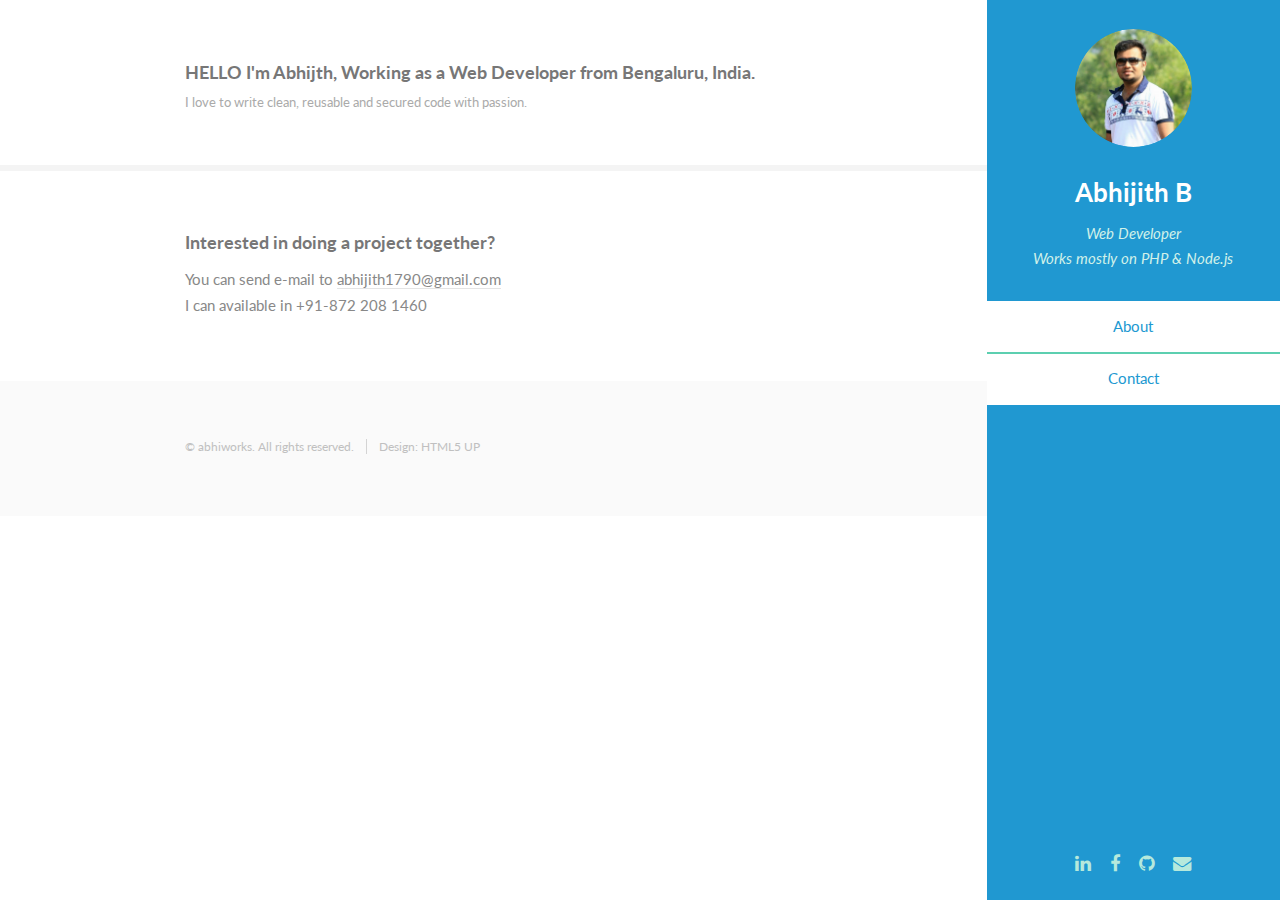
<file: index.html>
<!DOCTYPE HTML>
<!--
	Read Only by HTML5 UP
	html5up.net | @ajlkn
	Free for personal and commercial use under the CCA 3.0 license (html5up.net/license)
-->
<html>
	<head>
		<title>Abhijith Node.js Developer | PHP Developer | Bangalore India | Hire Devloper | Freelance Developer | Developer in Mangalore | Node.js Developer in Mangalore | PHP Developer in Mangalore</title>
		<meta charset="utf-8" />
		<meta name="Keywords" content="Node.js Developer in Bangalore India, PHP Developer in Bangalore India, Mysql, Javascript Developer, HTML, CSS, GIT, Redis, google analytics  for the website, google search indexing, MongoDB Developer in Bangalore India,hire Developer,freelance Developer,Web Developer,Developer in manglore,Node.js developer in mangalore,PHP developer in mangalore" />
		<meta name="Keywords" content="Node.js Developer in Bangalore India, PHP Developer in Bangalore India, Mysql, Javascript Developer, HTML, CSS, GIT, Redis, google analytics  for the website, google search indexing, MongoDB Developer in Bangalore India,hire Developer,freelance Developer,Web Developer,Developer in manglore,Node.js developer in mangalore,PHP developer in mangalore" />
		<meta name="author" content="Abhijith" />
                <meta name="email" content="abhijith1790@gmail.com" />
		<meta name="viewport" content="width=device-width, initial-scale=1" />
		<!--[if lte IE 8]><script src="assets/js/ie/html5shiv.js"></script><![endif]-->
		<link rel="stylesheet" href="assets/css/main.css" />
		<!--[if lte IE 8]><link rel="stylesheet" href="assets/css/ie8.css" /><![endif]-->

        <script>
            (function(i,s,o,g,r,a,m){i['GoogleAnalyticsObject']=r;i[r]=i[r]||function(){
            (i[r].q=i[r].q||[]).push(arguments)},i[r].l=1*new Date();a=s.createElement(o),
            m=s.getElementsByTagName(o)[0];a.async=1;a.src=g;m.parentNode.insertBefore(a,m)
            })(window,document,'script','https://www.google-analytics.com/analytics.js','ga');

            ga('create', 'UA-103647381-1', 'auto');
            ga('send', 'pageview');

        </script>

	</head>
	<body>

		<!-- Header -->
			<section id="header">
				<header>
					<span class="image avatar"><img src="images/abhi.jpg" alt="" /></span>
					<h1 id="logo"><a href="#">Abhijith B</a></h1>
					<p>Web Developer<br />
					 Works mostly on PHP & Node.js</p>
				</header>
				<nav id="nav">
					<ul>
						<li><a href="#one" class="active">About</a></li>
					<!--	<li><a href="#two">Things I Can Do</a></li>
						<li><a href="#three">A Few Accomplishments</a></li> -->
						<li><a href="#four">Contact</a></li>
					</ul>
				</nav>
				<footer>
					<ul class="icons">
					<!--	<li><a href="#" class="icon fa-twitter"><span class="label">Twitter</span></a></li>  -->
						<li><a href="https://www.linkedin.com/in/abhijith-b/" class="icon fa-linkedin"><span class="label">Twitter</span></a></li> 
						<li><a href="https://www.facebook.com/abhijith.puttur" class="icon fa-facebook"><span class="label">Facebook</span></a></li>
					<!--	<li><a href="#" class="icon fa-instagram"><span class="label">Instagram</span></a></li> -->
						<li><a href="#" class="icon fa-github"><span class="label">Github</span></a></li>
						<li><a href="mailto:abhijith1790@gmail.com" target="_top" class="icon fa-envelope"><span class="label">Email</span></a></li>
					</ul>
				</footer>
			</section>

		<!-- Wrapper -->
			<div id="wrapper">

				<!-- Main -->
					<div id="main">

						<!-- One -->
							<section id="one-1">
								<div class="container">
									<header class="major">
										<!--<h2>About Me</h2> -->
										<h4>HELLO I'm Abhijth, Working as a Web Developer from Bengaluru, India.</h4>
										<p>I love to write clean, reusable and secured code with passion.</p>
									</header>
									<!-- <p>Faucibus sed lobortis aliquam lorem blandit. Lorem eu nunc metus col. Commodo id in arcu ante lorem ipsum sed accumsan erat praesent faucibus commodo ac mi lacus. Adipiscing mi ac commodo. Vis aliquet tortor ultricies non ante erat nunc integer eu ante ornare amet commetus vestibulum blandit integer in curae ac faucibus integer non. Adipiscing cubilia elementum.</p> -->
								</div>
							</section>

							<section id="four">
								<div class="container">
									<h4>Interested in doing a project together?</h4>
									<p>You can send e-mail to <a href="mailto:abhijith1790@gmail.com" > abhijith1790@gmail.com </a> <br/>
									   I can available in +91-872 208 1460 </p>
								
								</div>
							</section>
					</div>

				<!-- Footer -->
					<section id="footer">
						<div class="container">
							<ul class="copyright">
								<li>&copy; abhiworks. All rights reserved.</li><li>Design: HTML5 UP</li>
							</ul>
						</div>
					</section>

			</div>

		<!-- Scripts -->
			<script src="assets/js/jquery.min.js"></script>
			<script src="assets/js/jquery.scrollzer.min.js"></script>
			<script src="assets/js/jquery.scrolly.min.js"></script>
			<script src="assets/js/skel.min.js"></script>
			<script src="assets/js/util.js"></script>
			<!--[if lte IE 8]><script src="assets/js/ie/respond.min.js"></script><![endif]-->
			<script src="assets/js/main.js"></script>

	</body>
</html>
</file>
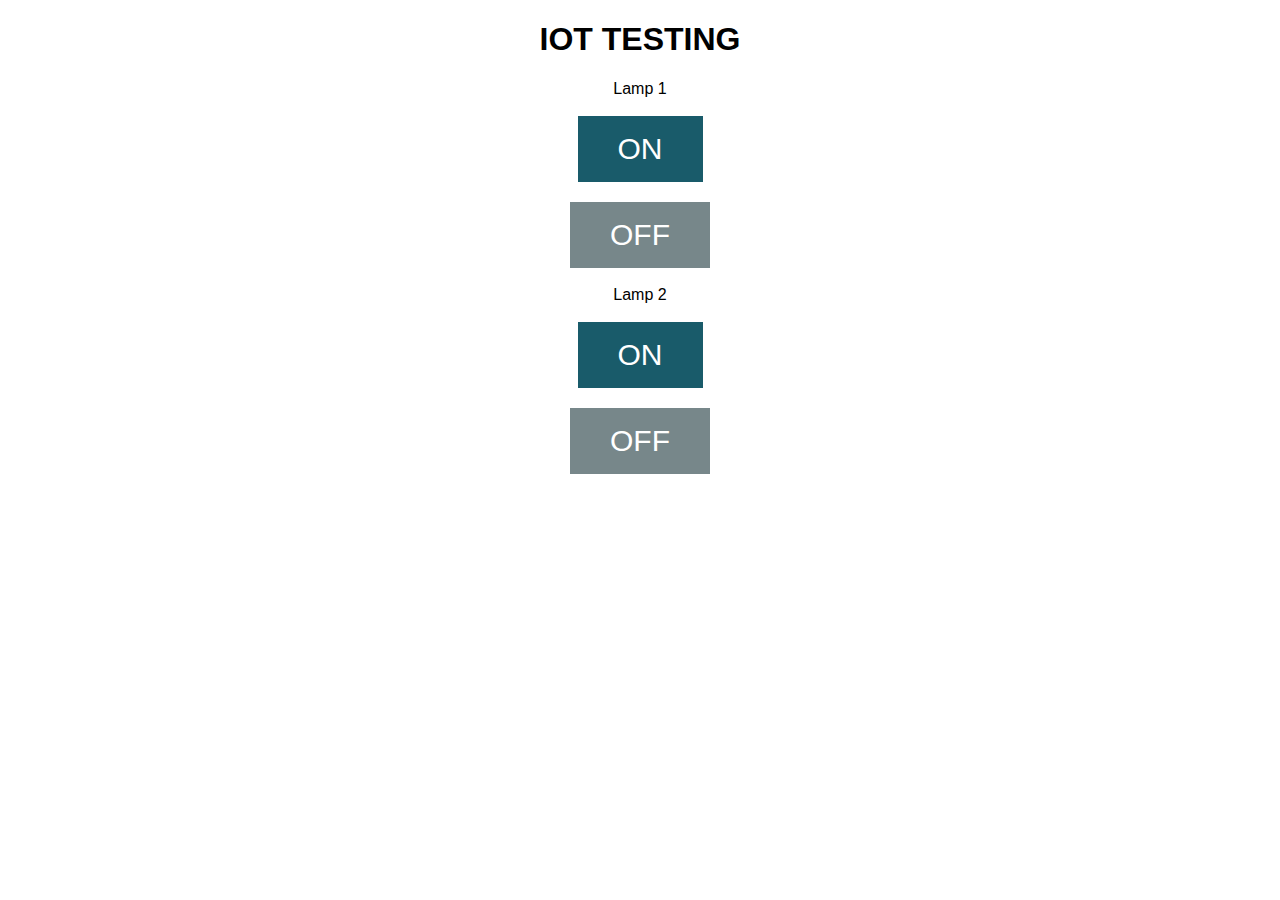
<file: IOT/index.html>
<!DOCTYPE html>
 <html>
  <head><meta name="viewport" content="width=device-width, initial-scale=1">
 <style>
  html { 
    font-family: Helvetica; display: inline-block; margin: 0px auto; text-align: center;
  }
  .button { background-color: #195B6A; border: none; color: white; padding: 16px 40px;
          text-decoration: none; font-size: 30px; margin: 2px; cursor: pointer;
          
    }
   
   .button2 {background-color: #77878A;}
  :target {
  display: block !important;
   }
</style>
 <body><h1>IOT TESTING</h1>

 <p>Lamp 1</p>
 <p ><a href="#B11"><button class="button">ON</button></a></p>
 <p><a href="#B10"><button id="#B11" class="button button2">OFF</button></a></p>
 

  <p>Lamp 2  </p>
  <p><a href="#B21"><button class="button">ON</button></a></p>
  <p><a href="#B20"><button id="#B21" class="button button2">OFF</button></a></p>

</body></html>
</file>
<file: assets/css/ie8.css>
/*
	Read Only by HTML5 UP
	html5up.net | @ajlkn
	Free for personal and commercial use under the CCA 3.0 license (html5up.net/license)
*/

/* Basic */

	code,
	input[type="text"],
	input[type="password"],
	input[type="email"],
	select,
	textarea,
	.box,
	.image,
	.image img,
	input[type="submit"],
	input[type="reset"],
	input[type="button"],
	.button {
		position: relative;
		-ms-behavior: url("assets/js/ie/PIE.htc");
	}

/* Form */

	input[type="text"],
	input[type="password"],
	input[type="email"],
	select {
		line-height: 2.75em;
	}

	input[type="checkbox"],
	input[type="radio"] {
		-moz-appearance: normal;
		-webkit-appearance: normal;
		-ms-appearance: normal;
		appearance: normal;
	}

		input[type="checkbox"] + label,
		input[type="radio"] + label {
			padding: 0 0 0 1.5em;
		}

			input[type="checkbox"] + label:before,
			input[type="radio"] + label:before {
				display: none;
			}

/* Button */

	input[type="submit"].alt,
	input[type="reset"].alt,
	input[type="button"].alt,
	.button.alt {
		border: solid 2px #e4e4e4;
	}
</file>
<file: assets/css/main.css>
@import url("font-awesome.min.css");
@import url("https://fonts.googleapis.com/css?family=Lato:400,400italic,700,700italic|Source+Code+Pro:400");

/*
	Read Only by HTML5 UP
	html5up.net | @ajlkn
	Free for personal and commercial use under the CCA 3.0 license (html5up.net/license)
*/

/* Reset */

	html, body, div, span, applet, object, iframe, h1, h2, h3, h4, h5, h6, p, blockquote, pre, a, abbr, acronym, address, big, cite, code, del, dfn, em, img, ins, kbd, q, s, samp, small, strike, strong, sub, sup, tt, var, b, u, i, center, dl, dt, dd, ol, ul, li, fieldset, form, label, legend, table, caption, tbody, tfoot, thead, tr, th, td, article, aside, canvas, details, embed, figure, figcaption, footer, header, hgroup, menu, nav, output, ruby, section, summary, time, mark, audio, video {
		margin: 0;
		padding: 0;
		border: 0;
		font-size: 100%;
		font: inherit;
		vertical-align: baseline;
	}

	article, aside, details, figcaption, figure, footer, header, hgroup, menu, nav, section {
		display: block;
	}

	body {
		line-height: 1;
	}

	ol, ul {
		list-style: none;
	}

	blockquote, q {
		quotes: none;
	}

	blockquote:before, blockquote:after, q:before, q:after {
		content: '';
		content: none;
	}

	table {
		border-collapse: collapse;
		border-spacing: 0;
	}

	body {
		-webkit-text-size-adjust: none;
	}

/* Box Model */

	*, *:before, *:after {
		-moz-box-sizing: border-box;
		-webkit-box-sizing: border-box;
		box-sizing: border-box;
	}

/* Containers */

	.container {
		margin-left: auto;
		margin-right: auto;
	}

	.container.\31 25\25 {
		width: 100%;
		max-width: 56.25em;
		min-width: 45em;
	}

	.container.\37 5\25 {
		width: 33.75em;
	}

	.container.\35 0\25 {
		width: 22.5em;
	}

	.container.\32 5\25 {
		width: 11.25em;
	}

	.container {
		width: 45em;
	}

	@media screen and (max-width: 1680px) {

		.container.\31 25\25 {
			width: 100%;
			max-width: 56.25em;
			min-width: 45em;
		}

		.container.\37 5\25 {
			width: 33.75em;
		}

		.container.\35 0\25 {
			width: 22.5em;
		}

		.container.\32 5\25 {
			width: 11.25em;
		}

		.container {
			width: 45em;
		}

	}

	@media screen and (max-width: 1280px) {

		.container.\31 25\25 {
			width: 100%;
			max-width: 52.5em;
			min-width: 42em;
		}

		.container.\37 5\25 {
			width: 31.5em;
		}

		.container.\35 0\25 {
			width: 21em;
		}

		.container.\32 5\25 {
			width: 10.5em;
		}

		.container {
			width: 42em;
		}

	}

	@media screen and (max-width: 1024px) {

		.container.\31 25\25 {
			width: 100%;
			max-width: 106.25%;
			min-width: 85%;
		}

		.container.\37 5\25 {
			width: 63.75%;
		}

		.container.\35 0\25 {
			width: 42.5%;
		}

		.container.\32 5\25 {
			width: 21.25%;
		}

		.container {
			width: 85% !important;
		}

	}

	@media screen and (max-width: 736px) {

		.container.\31 25\25 {
			width: 100%;
			max-width: 112.5%;
			min-width: 90%;
		}

		.container.\37 5\25 {
			width: 67.5%;
		}

		.container.\35 0\25 {
			width: 45%;
		}

		.container.\32 5\25 {
			width: 22.5%;
		}

		.container {
			width: 90% !important;
		}

	}

	@media screen and (max-width: 480px) {

		.container.\31 25\25 {
			width: 100%;
			max-width: 112.5%;
			min-width: 90%;
		}

		.container.\37 5\25 {
			width: 67.5%;
		}

		.container.\35 0\25 {
			width: 45%;
		}

		.container.\32 5\25 {
			width: 22.5%;
		}

		.container {
			width: 90% !important;
		}

	}

/* Grid */

	.row {
		border-bottom: solid 1px transparent;
		-moz-box-sizing: border-box;
		-webkit-box-sizing: border-box;
		box-sizing: border-box;
	}

	.row > * {
		float: left;
		-moz-box-sizing: border-box;
		-webkit-box-sizing: border-box;
		box-sizing: border-box;
	}

	.row:after, .row:before {
		content: '';
		display: block;
		clear: both;
		height: 0;
	}

	.row.uniform > * > :first-child {
		margin-top: 0;
	}

	.row.uniform > * > :last-child {
		margin-bottom: 0;
	}

	.row.\30 \25 > * {
		padding: 0 0 0 0em;
	}

	.row.\30 \25 {
		margin: 0 0 -1px 0em;
	}

	.row.uniform.\30 \25 > * {
		padding: 0em 0 0 0em;
	}

	.row.uniform.\30 \25 {
		margin: 0em 0 -1px 0em;
	}

	.row > * {
		padding: 0 0 0 2em;
	}

	.row {
		margin: 0 0 -1px -2em;
	}

	.row.uniform > * {
		padding: 2em 0 0 2em;
	}

	.row.uniform {
		margin: -2em 0 -1px -2em;
	}

	.row.\32 00\25 > * {
		padding: 0 0 0 4em;
	}

	.row.\32 00\25 {
		margin: 0 0 -1px -4em;
	}

	.row.uniform.\32 00\25 > * {
		padding: 4em 0 0 4em;
	}

	.row.uniform.\32 00\25 {
		margin: -4em 0 -1px -4em;
	}

	.row.\31 50\25 > * {
		padding: 0 0 0 3em;
	}

	.row.\31 50\25 {
		margin: 0 0 -1px -3em;
	}

	.row.uniform.\31 50\25 > * {
		padding: 3em 0 0 3em;
	}

	.row.uniform.\31 50\25 {
		margin: -3em 0 -1px -3em;
	}

	.row.\35 0\25 > * {
		padding: 0 0 0 1em;
	}

	.row.\35 0\25 {
		margin: 0 0 -1px -1em;
	}

	.row.uniform.\35 0\25 > * {
		padding: 1em 0 0 1em;
	}

	.row.uniform.\35 0\25 {
		margin: -1em 0 -1px -1em;
	}

	.row.\32 5\25 > * {
		padding: 0 0 0 0.5em;
	}

	.row.\32 5\25 {
		margin: 0 0 -1px -0.5em;
	}

	.row.uniform.\32 5\25 > * {
		padding: 0.5em 0 0 0.5em;
	}

	.row.uniform.\32 5\25 {
		margin: -0.5em 0 -1px -0.5em;
	}

	.\31 2u, .\31 2u\24 {
		width: 100%;
		clear: none;
		margin-left: 0;
	}

	.\31 1u, .\31 1u\24 {
		width: 91.6666666667%;
		clear: none;
		margin-left: 0;
	}

	.\31 0u, .\31 0u\24 {
		width: 83.3333333333%;
		clear: none;
		margin-left: 0;
	}

	.\39 u, .\39 u\24 {
		width: 75%;
		clear: none;
		margin-left: 0;
	}

	.\38 u, .\38 u\24 {
		width: 66.6666666667%;
		clear: none;
		margin-left: 0;
	}

	.\37 u, .\37 u\24 {
		width: 58.3333333333%;
		clear: none;
		margin-left: 0;
	}

	.\36 u, .\36 u\24 {
		width: 50%;
		clear: none;
		margin-left: 0;
	}

	.\35 u, .\35 u\24 {
		width: 41.6666666667%;
		clear: none;
		margin-left: 0;
	}

	.\34 u, .\34 u\24 {
		width: 33.3333333333%;
		clear: none;
		margin-left: 0;
	}

	.\33 u, .\33 u\24 {
		width: 25%;
		clear: none;
		margin-left: 0;
	}

	.\32 u, .\32 u\24 {
		width: 16.6666666667%;
		clear: none;
		margin-left: 0;
	}

	.\31 u, .\31 u\24 {
		width: 8.3333333333%;
		clear: none;
		margin-left: 0;
	}

	.\31 2u\24 + *,
	.\31 1u\24 + *,
	.\31 0u\24 + *,
	.\39 u\24 + *,
	.\38 u\24 + *,
	.\37 u\24 + *,
	.\36 u\24 + *,
	.\35 u\24 + *,
	.\34 u\24 + *,
	.\33 u\24 + *,
	.\32 u\24 + *,
	.\31 u\24 + * {
		clear: left;
	}

	.\-11u {
		margin-left: 91.66667%;
	}

	.\-10u {
		margin-left: 83.33333%;
	}

	.\-9u {
		margin-left: 75%;
	}

	.\-8u {
		margin-left: 66.66667%;
	}

	.\-7u {
		margin-left: 58.33333%;
	}

	.\-6u {
		margin-left: 50%;
	}

	.\-5u {
		margin-left: 41.66667%;
	}

	.\-4u {
		margin-left: 33.33333%;
	}

	.\-3u {
		margin-left: 25%;
	}

	.\-2u {
		margin-left: 16.66667%;
	}

	.\-1u {
		margin-left: 8.33333%;
	}

	@media screen and (max-width: 1680px) {

		.row > * {
			padding: 0 0 0 2em;
		}

		.row {
			margin: 0 0 -1px -2em;
		}

		.row.uniform > * {
			padding: 2em 0 0 2em;
		}

		.row.uniform {
			margin: -2em 0 -1px -2em;
		}

		.row.\32 00\25 > * {
			padding: 0 0 0 4em;
		}

		.row.\32 00\25 {
			margin: 0 0 -1px -4em;
		}

		.row.uniform.\32 00\25 > * {
			padding: 4em 0 0 4em;
		}

		.row.uniform.\32 00\25 {
			margin: -4em 0 -1px -4em;
		}

		.row.\31 50\25 > * {
			padding: 0 0 0 3em;
		}

		.row.\31 50\25 {
			margin: 0 0 -1px -3em;
		}

		.row.uniform.\31 50\25 > * {
			padding: 3em 0 0 3em;
		}

		.row.uniform.\31 50\25 {
			margin: -3em 0 -1px -3em;
		}

		.row.\35 0\25 > * {
			padding: 0 0 0 1em;
		}

		.row.\35 0\25 {
			margin: 0 0 -1px -1em;
		}

		.row.uniform.\35 0\25 > * {
			padding: 1em 0 0 1em;
		}

		.row.uniform.\35 0\25 {
			margin: -1em 0 -1px -1em;
		}

		.row.\32 5\25 > * {
			padding: 0 0 0 0.5em;
		}

		.row.\32 5\25 {
			margin: 0 0 -1px -0.5em;
		}

		.row.uniform.\32 5\25 > * {
			padding: 0.5em 0 0 0.5em;
		}

		.row.uniform.\32 5\25 {
			margin: -0.5em 0 -1px -0.5em;
		}

		.\31 2u\28xlarge\29, .\31 2u\24\28xlarge\29 {
			width: 100%;
			clear: none;
			margin-left: 0;
		}

		.\31 1u\28xlarge\29, .\31 1u\24\28xlarge\29 {
			width: 91.6666666667%;
			clear: none;
			margin-left: 0;
		}

		.\31 0u\28xlarge\29, .\31 0u\24\28xlarge\29 {
			width: 83.3333333333%;
			clear: none;
			margin-left: 0;
		}

		.\39 u\28xlarge\29, .\39 u\24\28xlarge\29 {
			width: 75%;
			clear: none;
			margin-left: 0;
		}

		.\38 u\28xlarge\29, .\38 u\24\28xlarge\29 {
			width: 66.6666666667%;
			clear: none;
			margin-left: 0;
		}

		.\37 u\28xlarge\29, .\37 u\24\28xlarge\29 {
			width: 58.3333333333%;
			clear: none;
			margin-left: 0;
		}

		.\36 u\28xlarge\29, .\36 u\24\28xlarge\29 {
			width: 50%;
			clear: none;
			margin-left: 0;
		}

		.\35 u\28xlarge\29, .\35 u\24\28xlarge\29 {
			width: 41.6666666667%;
			clear: none;
			margin-left: 0;
		}

		.\34 u\28xlarge\29, .\34 u\24\28xlarge\29 {
			width: 33.3333333333%;
			clear: none;
			margin-left: 0;
		}

		.\33 u\28xlarge\29, .\33 u\24\28xlarge\29 {
			width: 25%;
			clear: none;
			margin-left: 0;
		}

		.\32 u\28xlarge\29, .\32 u\24\28xlarge\29 {
			width: 16.6666666667%;
			clear: none;
			margin-left: 0;
		}

		.\31 u\28xlarge\29, .\31 u\24\28xlarge\29 {
			width: 8.3333333333%;
			clear: none;
			margin-left: 0;
		}

		.\31 2u\24\28xlarge\29 + *,
		.\31 1u\24\28xlarge\29 + *,
		.\31 0u\24\28xlarge\29 + *,
		.\39 u\24\28xlarge\29 + *,
		.\38 u\24\28xlarge\29 + *,
		.\37 u\24\28xlarge\29 + *,
		.\36 u\24\28xlarge\29 + *,
		.\35 u\24\28xlarge\29 + *,
		.\34 u\24\28xlarge\29 + *,
		.\33 u\24\28xlarge\29 + *,
		.\32 u\24\28xlarge\29 + *,
		.\31 u\24\28xlarge\29 + * {
			clear: left;
		}

		.\-11u\28xlarge\29 {
			margin-left: 91.66667%;
		}

		.\-10u\28xlarge\29 {
			margin-left: 83.33333%;
		}

		.\-9u\28xlarge\29 {
			margin-left: 75%;
		}

		.\-8u\28xlarge\29 {
			margin-left: 66.66667%;
		}

		.\-7u\28xlarge\29 {
			margin-left: 58.33333%;
		}

		.\-6u\28xlarge\29 {
			margin-left: 50%;
		}

		.\-5u\28xlarge\29 {
			margin-left: 41.66667%;
		}

		.\-4u\28xlarge\29 {
			margin-left: 33.33333%;
		}

		.\-3u\28xlarge\29 {
			margin-left: 25%;
		}

		.\-2u\28xlarge\29 {
			margin-left: 16.66667%;
		}

		.\-1u\28xlarge\29 {
			margin-left: 8.33333%;
		}

	}

	@media screen and (max-width: 1280px) {

		.row > * {
			padding: 0 0 0 1.5em;
		}

		.row {
			margin: 0 0 -1px -1.5em;
		}

		.row.uniform > * {
			padding: 1.5em 0 0 1.5em;
		}

		.row.uniform {
			margin: -1.5em 0 -1px -1.5em;
		}

		.row.\32 00\25 > * {
			padding: 0 0 0 3em;
		}

		.row.\32 00\25 {
			margin: 0 0 -1px -3em;
		}

		.row.uniform.\32 00\25 > * {
			padding: 3em 0 0 3em;
		}

		.row.uniform.\32 00\25 {
			margin: -3em 0 -1px -3em;
		}

		.row.\31 50\25 > * {
			padding: 0 0 0 2.25em;
		}

		.row.\31 50\25 {
			margin: 0 0 -1px -2.25em;
		}

		.row.uniform.\31 50\25 > * {
			padding: 2.25em 0 0 2.25em;
		}

		.row.uniform.\31 50\25 {
			margin: -2.25em 0 -1px -2.25em;
		}

		.row.\35 0\25 > * {
			padding: 0 0 0 0.75em;
		}

		.row.\35 0\25 {
			margin: 0 0 -1px -0.75em;
		}

		.row.uniform.\35 0\25 > * {
			padding: 0.75em 0 0 0.75em;
		}

		.row.uniform.\35 0\25 {
			margin: -0.75em 0 -1px -0.75em;
		}

		.row.\32 5\25 > * {
			padding: 0 0 0 0.375em;
		}

		.row.\32 5\25 {
			margin: 0 0 -1px -0.375em;
		}

		.row.uniform.\32 5\25 > * {
			padding: 0.375em 0 0 0.375em;
		}

		.row.uniform.\32 5\25 {
			margin: -0.375em 0 -1px -0.375em;
		}

		.\31 2u\28large\29, .\31 2u\24\28large\29 {
			width: 100%;
			clear: none;
			margin-left: 0;
		}

		.\31 1u\28large\29, .\31 1u\24\28large\29 {
			width: 91.6666666667%;
			clear: none;
			margin-left: 0;
		}

		.\31 0u\28large\29, .\31 0u\24\28large\29 {
			width: 83.3333333333%;
			clear: none;
			margin-left: 0;
		}

		.\39 u\28large\29, .\39 u\24\28large\29 {
			width: 75%;
			clear: none;
			margin-left: 0;
		}

		.\38 u\28large\29, .\38 u\24\28large\29 {
			width: 66.6666666667%;
			clear: none;
			margin-left: 0;
		}

		.\37 u\28large\29, .\37 u\24\28large\29 {
			width: 58.3333333333%;
			clear: none;
			margin-left: 0;
		}

		.\36 u\28large\29, .\36 u\24\28large\29 {
			width: 50%;
			clear: none;
			margin-left: 0;
		}

		.\35 u\28large\29, .\35 u\24\28large\29 {
			width: 41.6666666667%;
			clear: none;
			margin-left: 0;
		}

		.\34 u\28large\29, .\34 u\24\28large\29 {
			width: 33.3333333333%;
			clear: none;
			margin-left: 0;
		}

		.\33 u\28large\29, .\33 u\24\28large\29 {
			width: 25%;
			clear: none;
			margin-left: 0;
		}

		.\32 u\28large\29, .\32 u\24\28large\29 {
			width: 16.6666666667%;
			clear: none;
			margin-left: 0;
		}

		.\31 u\28large\29, .\31 u\24\28large\29 {
			width: 8.3333333333%;
			clear: none;
			margin-left: 0;
		}

		.\31 2u\24\28large\29 + *,
		.\31 1u\24\28large\29 + *,
		.\31 0u\24\28large\29 + *,
		.\39 u\24\28large\29 + *,
		.\38 u\24\28large\29 + *,
		.\37 u\24\28large\29 + *,
		.\36 u\24\28large\29 + *,
		.\35 u\24\28large\29 + *,
		.\34 u\24\28large\29 + *,
		.\33 u\24\28large\29 + *,
		.\32 u\24\28large\29 + *,
		.\31 u\24\28large\29 + * {
			clear: left;
		}

		.\-11u\28large\29 {
			margin-left: 91.66667%;
		}

		.\-10u\28large\29 {
			margin-left: 83.33333%;
		}

		.\-9u\28large\29 {
			margin-left: 75%;
		}

		.\-8u\28large\29 {
			margin-left: 66.66667%;
		}

		.\-7u\28large\29 {
			margin-left: 58.33333%;
		}

		.\-6u\28large\29 {
			margin-left: 50%;
		}

		.\-5u\28large\29 {
			margin-left: 41.66667%;
		}

		.\-4u\28large\29 {
			margin-left: 33.33333%;
		}

		.\-3u\28large\29 {
			margin-left: 25%;
		}

		.\-2u\28large\29 {
			margin-left: 16.66667%;
		}

		.\-1u\28large\29 {
			margin-left: 8.33333%;
		}

	}

	@media screen and (max-width: 1024px) {

		.row > * {
			padding: 0 0 0 1.5em;
		}

		.row {
			margin: 0 0 -1px -1.5em;
		}

		.row.uniform > * {
			padding: 1.5em 0 0 1.5em;
		}

		.row.uniform {
			margin: -1.5em 0 -1px -1.5em;
		}

		.row.\32 00\25 > * {
			padding: 0 0 0 3em;
		}

		.row.\32 00\25 {
			margin: 0 0 -1px -3em;
		}

		.row.uniform.\32 00\25 > * {
			padding: 3em 0 0 3em;
		}

		.row.uniform.\32 00\25 {
			margin: -3em 0 -1px -3em;
		}

		.row.\31 50\25 > * {
			padding: 0 0 0 2.25em;
		}

		.row.\31 50\25 {
			margin: 0 0 -1px -2.25em;
		}

		.row.uniform.\31 50\25 > * {
			padding: 2.25em 0 0 2.25em;
		}

		.row.uniform.\31 50\25 {
			margin: -2.25em 0 -1px -2.25em;
		}

		.row.\35 0\25 > * {
			padding: 0 0 0 0.75em;
		}

		.row.\35 0\25 {
			margin: 0 0 -1px -0.75em;
		}

		.row.uniform.\35 0\25 > * {
			padding: 0.75em 0 0 0.75em;
		}

		.row.uniform.\35 0\25 {
			margin: -0.75em 0 -1px -0.75em;
		}

		.row.\32 5\25 > * {
			padding: 0 0 0 0.375em;
		}

		.row.\32 5\25 {
			margin: 0 0 -1px -0.375em;
		}

		.row.uniform.\32 5\25 > * {
			padding: 0.375em 0 0 0.375em;
		}

		.row.uniform.\32 5\25 {
			margin: -0.375em 0 -1px -0.375em;
		}

		.\31 2u\28medium\29, .\31 2u\24\28medium\29 {
			width: 100%;
			clear: none;
			margin-left: 0;
		}

		.\31 1u\28medium\29, .\31 1u\24\28medium\29 {
			width: 91.6666666667%;
			clear: none;
			margin-left: 0;
		}

		.\31 0u\28medium\29, .\31 0u\24\28medium\29 {
			width: 83.3333333333%;
			clear: none;
			margin-left: 0;
		}

		.\39 u\28medium\29, .\39 u\24\28medium\29 {
			width: 75%;
			clear: none;
			margin-left: 0;
		}

		.\38 u\28medium\29, .\38 u\24\28medium\29 {
			width: 66.6666666667%;
			clear: none;
			margin-left: 0;
		}

		.\37 u\28medium\29, .\37 u\24\28medium\29 {
			width: 58.3333333333%;
			clear: none;
			margin-left: 0;
		}

		.\36 u\28medium\29, .\36 u\24\28medium\29 {
			width: 50%;
			clear: none;
			margin-left: 0;
		}

		.\35 u\28medium\29, .\35 u\24\28medium\29 {
			width: 41.6666666667%;
			clear: none;
			margin-left: 0;
		}

		.\34 u\28medium\29, .\34 u\24\28medium\29 {
			width: 33.3333333333%;
			clear: none;
			margin-left: 0;
		}

		.\33 u\28medium\29, .\33 u\24\28medium\29 {
			width: 25%;
			clear: none;
			margin-left: 0;
		}

		.\32 u\28medium\29, .\32 u\24\28medium\29 {
			width: 16.6666666667%;
			clear: none;
			margin-left: 0;
		}

		.\31 u\28medium\29, .\31 u\24\28medium\29 {
			width: 8.3333333333%;
			clear: none;
			margin-left: 0;
		}

		.\31 2u\24\28medium\29 + *,
		.\31 1u\24\28medium\29 + *,
		.\31 0u\24\28medium\29 + *,
		.\39 u\24\28medium\29 + *,
		.\38 u\24\28medium\29 + *,
		.\37 u\24\28medium\29 + *,
		.\36 u\24\28medium\29 + *,
		.\35 u\24\28medium\29 + *,
		.\34 u\24\28medium\29 + *,
		.\33 u\24\28medium\29 + *,
		.\32 u\24\28medium\29 + *,
		.\31 u\24\28medium\29 + * {
			clear: left;
		}

		.\-11u\28medium\29 {
			margin-left: 91.66667%;
		}

		.\-10u\28medium\29 {
			margin-left: 83.33333%;
		}

		.\-9u\28medium\29 {
			margin-left: 75%;
		}

		.\-8u\28medium\29 {
			margin-left: 66.66667%;
		}

		.\-7u\28medium\29 {
			margin-left: 58.33333%;
		}

		.\-6u\28medium\29 {
			margin-left: 50%;
		}

		.\-5u\28medium\29 {
			margin-left: 41.66667%;
		}

		.\-4u\28medium\29 {
			margin-left: 33.33333%;
		}

		.\-3u\28medium\29 {
			margin-left: 25%;
		}

		.\-2u\28medium\29 {
			margin-left: 16.66667%;
		}

		.\-1u\28medium\29 {
			margin-left: 8.33333%;
		}

	}

	@media screen and (max-width: 736px) {

		.row > * {
			padding: 0 0 0 1.25em;
		}

		.row {
			margin: 0 0 -1px -1.25em;
		}

		.row.uniform > * {
			padding: 1.25em 0 0 1.25em;
		}

		.row.uniform {
			margin: -1.25em 0 -1px -1.25em;
		}

		.row.\32 00\25 > * {
			padding: 0 0 0 2.5em;
		}

		.row.\32 00\25 {
			margin: 0 0 -1px -2.5em;
		}

		.row.uniform.\32 00\25 > * {
			padding: 2.5em 0 0 2.5em;
		}

		.row.uniform.\32 00\25 {
			margin: -2.5em 0 -1px -2.5em;
		}

		.row.\31 50\25 > * {
			padding: 0 0 0 1.875em;
		}

		.row.\31 50\25 {
			margin: 0 0 -1px -1.875em;
		}

		.row.uniform.\31 50\25 > * {
			padding: 1.875em 0 0 1.875em;
		}

		.row.uniform.\31 50\25 {
			margin: -1.875em 0 -1px -1.875em;
		}

		.row.\35 0\25 > * {
			padding: 0 0 0 0.625em;
		}

		.row.\35 0\25 {
			margin: 0 0 -1px -0.625em;
		}

		.row.uniform.\35 0\25 > * {
			padding: 0.625em 0 0 0.625em;
		}

		.row.uniform.\35 0\25 {
			margin: -0.625em 0 -1px -0.625em;
		}

		.row.\32 5\25 > * {
			padding: 0 0 0 0.3125em;
		}

		.row.\32 5\25 {
			margin: 0 0 -1px -0.3125em;
		}

		.row.uniform.\32 5\25 > * {
			padding: 0.3125em 0 0 0.3125em;
		}

		.row.uniform.\32 5\25 {
			margin: -0.3125em 0 -1px -0.3125em;
		}

		.\31 2u\28small\29, .\31 2u\24\28small\29 {
			width: 100%;
			clear: none;
			margin-left: 0;
		}

		.\31 1u\28small\29, .\31 1u\24\28small\29 {
			width: 91.6666666667%;
			clear: none;
			margin-left: 0;
		}

		.\31 0u\28small\29, .\31 0u\24\28small\29 {
			width: 83.3333333333%;
			clear: none;
			margin-left: 0;
		}

		.\39 u\28small\29, .\39 u\24\28small\29 {
			width: 75%;
			clear: none;
			margin-left: 0;
		}

		.\38 u\28small\29, .\38 u\24\28small\29 {
			width: 66.6666666667%;
			clear: none;
			margin-left: 0;
		}

		.\37 u\28small\29, .\37 u\24\28small\29 {
			width: 58.3333333333%;
			clear: none;
			margin-left: 0;
		}

		.\36 u\28small\29, .\36 u\24\28small\29 {
			width: 50%;
			clear: none;
			margin-left: 0;
		}

		.\35 u\28small\29, .\35 u\24\28small\29 {
			width: 41.6666666667%;
			clear: none;
			margin-left: 0;
		}

		.\34 u\28small\29, .\34 u\24\28small\29 {
			width: 33.3333333333%;
			clear: none;
			margin-left: 0;
		}

		.\33 u\28small\29, .\33 u\24\28small\29 {
			width: 25%;
			clear: none;
			margin-left: 0;
		}

		.\32 u\28small\29, .\32 u\24\28small\29 {
			width: 16.6666666667%;
			clear: none;
			margin-left: 0;
		}

		.\31 u\28small\29, .\31 u\24\28small\29 {
			width: 8.3333333333%;
			clear: none;
			margin-left: 0;
		}

		.\31 2u\24\28small\29 + *,
		.\31 1u\24\28small\29 + *,
		.\31 0u\24\28small\29 + *,
		.\39 u\24\28small\29 + *,
		.\38 u\24\28small\29 + *,
		.\37 u\24\28small\29 + *,
		.\36 u\24\28small\29 + *,
		.\35 u\24\28small\29 + *,
		.\34 u\24\28small\29 + *,
		.\33 u\24\28small\29 + *,
		.\32 u\24\28small\29 + *,
		.\31 u\24\28small\29 + * {
			clear: left;
		}

		.\-11u\28small\29 {
			margin-left: 91.66667%;
		}

		.\-10u\28small\29 {
			margin-left: 83.33333%;
		}

		.\-9u\28small\29 {
			margin-left: 75%;
		}

		.\-8u\28small\29 {
			margin-left: 66.66667%;
		}

		.\-7u\28small\29 {
			margin-left: 58.33333%;
		}

		.\-6u\28small\29 {
			margin-left: 50%;
		}

		.\-5u\28small\29 {
			margin-left: 41.66667%;
		}

		.\-4u\28small\29 {
			margin-left: 33.33333%;
		}

		.\-3u\28small\29 {
			margin-left: 25%;
		}

		.\-2u\28small\29 {
			margin-left: 16.66667%;
		}

		.\-1u\28small\29 {
			margin-left: 8.33333%;
		}

	}

	@media screen and (max-width: 480px) {

		.row > * {
			padding: 0 0 0 1.25em;
		}

		.row {
			margin: 0 0 -1px -1.25em;
		}

		.row.uniform > * {
			padding: 1.25em 0 0 1.25em;
		}

		.row.uniform {
			margin: -1.25em 0 -1px -1.25em;
		}

		.row.\32 00\25 > * {
			padding: 0 0 0 2.5em;
		}

		.row.\32 00\25 {
			margin: 0 0 -1px -2.5em;
		}

		.row.uniform.\32 00\25 > * {
			padding: 2.5em 0 0 2.5em;
		}

		.row.uniform.\32 00\25 {
			margin: -2.5em 0 -1px -2.5em;
		}

		.row.\31 50\25 > * {
			padding: 0 0 0 1.875em;
		}

		.row.\31 50\25 {
			margin: 0 0 -1px -1.875em;
		}

		.row.uniform.\31 50\25 > * {
			padding: 1.875em 0 0 1.875em;
		}

		.row.uniform.\31 50\25 {
			margin: -1.875em 0 -1px -1.875em;
		}

		.row.\35 0\25 > * {
			padding: 0 0 0 0.625em;
		}

		.row.\35 0\25 {
			margin: 0 0 -1px -0.625em;
		}

		.row.uniform.\35 0\25 > * {
			padding: 0.625em 0 0 0.625em;
		}

		.row.uniform.\35 0\25 {
			margin: -0.625em 0 -1px -0.625em;
		}

		.row.\32 5\25 > * {
			padding: 0 0 0 0.3125em;
		}

		.row.\32 5\25 {
			margin: 0 0 -1px -0.3125em;
		}

		.row.uniform.\32 5\25 > * {
			padding: 0.3125em 0 0 0.3125em;
		}

		.row.uniform.\32 5\25 {
			margin: -0.3125em 0 -1px -0.3125em;
		}

		.\31 2u\28xsmall\29, .\31 2u\24\28xsmall\29 {
			width: 100%;
			clear: none;
			margin-left: 0;
		}

		.\31 1u\28xsmall\29, .\31 1u\24\28xsmall\29 {
			width: 91.6666666667%;
			clear: none;
			margin-left: 0;
		}

		.\31 0u\28xsmall\29, .\31 0u\24\28xsmall\29 {
			width: 83.3333333333%;
			clear: none;
			margin-left: 0;
		}

		.\39 u\28xsmall\29, .\39 u\24\28xsmall\29 {
			width: 75%;
			clear: none;
			margin-left: 0;
		}

		.\38 u\28xsmall\29, .\38 u\24\28xsmall\29 {
			width: 66.6666666667%;
			clear: none;
			margin-left: 0;
		}

		.\37 u\28xsmall\29, .\37 u\24\28xsmall\29 {
			width: 58.3333333333%;
			clear: none;
			margin-left: 0;
		}

		.\36 u\28xsmall\29, .\36 u\24\28xsmall\29 {
			width: 50%;
			clear: none;
			margin-left: 0;
		}

		.\35 u\28xsmall\29, .\35 u\24\28xsmall\29 {
			width: 41.6666666667%;
			clear: none;
			margin-left: 0;
		}

		.\34 u\28xsmall\29, .\34 u\24\28xsmall\29 {
			width: 33.3333333333%;
			clear: none;
			margin-left: 0;
		}

		.\33 u\28xsmall\29, .\33 u\24\28xsmall\29 {
			width: 25%;
			clear: none;
			margin-left: 0;
		}

		.\32 u\28xsmall\29, .\32 u\24\28xsmall\29 {
			width: 16.6666666667%;
			clear: none;
			margin-left: 0;
		}

		.\31 u\28xsmall\29, .\31 u\24\28xsmall\29 {
			width: 8.3333333333%;
			clear: none;
			margin-left: 0;
		}

		.\31 2u\24\28xsmall\29 + *,
		.\31 1u\24\28xsmall\29 + *,
		.\31 0u\24\28xsmall\29 + *,
		.\39 u\24\28xsmall\29 + *,
		.\38 u\24\28xsmall\29 + *,
		.\37 u\24\28xsmall\29 + *,
		.\36 u\24\28xsmall\29 + *,
		.\35 u\24\28xsmall\29 + *,
		.\34 u\24\28xsmall\29 + *,
		.\33 u\24\28xsmall\29 + *,
		.\32 u\24\28xsmall\29 + *,
		.\31 u\24\28xsmall\29 + * {
			clear: left;
		}

		.\-11u\28xsmall\29 {
			margin-left: 91.66667%;
		}

		.\-10u\28xsmall\29 {
			margin-left: 83.33333%;
		}

		.\-9u\28xsmall\29 {
			margin-left: 75%;
		}

		.\-8u\28xsmall\29 {
			margin-left: 66.66667%;
		}

		.\-7u\28xsmall\29 {
			margin-left: 58.33333%;
		}

		.\-6u\28xsmall\29 {
			margin-left: 50%;
		}

		.\-5u\28xsmall\29 {
			margin-left: 41.66667%;
		}

		.\-4u\28xsmall\29 {
			margin-left: 33.33333%;
		}

		.\-3u\28xsmall\29 {
			margin-left: 25%;
		}

		.\-2u\28xsmall\29 {
			margin-left: 16.66667%;
		}

		.\-1u\28xsmall\29 {
			margin-left: 8.33333%;
		}

	}

/* Basic */

	body {
		background: #fff;
	}

	body, input, select, textarea {
		color: #888;
		font-family: "Lato", sans-serif;
		font-size: 16pt;
		font-weight: 400;
		line-height: 1.75em;
	}

	a {
		-moz-transition: color 0.2s ease-in-out, border-color 0.2s ease-in-out;
		-webkit-transition: color 0.2s ease-in-out, border-color 0.2s ease-in-out;
		-ms-transition: color 0.2s ease-in-out, border-color 0.2s ease-in-out;
		transition: color 0.2s ease-in-out, border-color 0.2s ease-in-out;
		border-bottom: solid 1px #e4e4e4;
		color: inherit;
		text-decoration: none;
	}

		a:hover {
			border-bottom-color: transparent;
			color: #2098D1 !important;
		}

	strong, b {
		color: #777;
		font-weight: 700;
	}

	em, i {
		font-style: italic;
	}

	p {
		margin: 0 0 2.25em 0;
	}

	h1, h2, h3, h4, h5, h6 {
		color: #777;
		font-weight: 700;
		line-height: 1em;
		margin: 0 0 0.5625em 0;
	}

		h1 a, h2 a, h3 a, h4 a, h5 a, h6 a {
			border: 0;
			color: inherit;
			text-decoration: none;
		}

	h2 {
		font-size: 2em;
		line-height: 1.5em;
	}

	h3 {
		font-size: 1.75em;
		line-height: 1.5em;
	}

	h4 {
		font-size: 1.25em;
		line-height: 1.5em;
	}

	h5 {
		font-size: 0.9em;
		line-height: 1.5em;
	}

	h6 {
		font-size: 0.7em;
		line-height: 1.5em;
	}

	sub {
		font-size: 0.8em;
		position: relative;
		top: 0.5em;
	}

	sup {
		font-size: 0.8em;
		position: relative;
		top: -0.5em;
	}

	hr {
		border: 0;
		border-bottom: solid 2px #f4f4f4;
		margin: 2.25em 0;
	}

		hr.major {
			margin: 3.375em 0;
		}

	blockquote {
		border-left: solid 8px #e4e4e4;
		font-style: italic;
		margin: 0 0 2.25em 0;
		padding: 0.5em 0 0.5em 2em;
	}

	code {
		background: #555;
		border-radius: 5px;
		color: #fff;
		font-family: "Source Code Pro", monospace;
		font-size: 0.9em;
		margin: 0 0.25em;
		padding: 0.25em 0.65em;
	}

	pre {
		font-family: "Source Code Pro", monospace;
		font-size: 0.9em;
		margin: 0 0 2.25em 0;
	}

		pre code {
			-webkit-overflow-scrolling: touch;
			display: block;
			line-height: 1.5em;
			overflow-x: auto;
			padding: 1em 1.5em;
		}

	.align-left {
		text-align: left;
	}

	.align-center {
		text-align: center;
	}

	.align-right {
		text-align: right;
	}

/* Section/Article */

	section.special, article.special {
		text-align: center;
	}

	header p {
		color: #aaa;
		position: relative;
		margin: 0 0 1.6875em 0;
	}

	header h2 + p {
		font-size: 1.25em;
		margin-top: -0.5em;
		line-height: 1.5em;
	}

	header h3 + p {
		font-size: 1.1em;
		margin-top: -0.35em;
		line-height: 1.5em;
	}

	header h4 + p,
	header h5 + p,
	header h6 + p {
		font-size: 0.9em;
		margin-top: -0.25em;
		line-height: 1.5em;
	}

	header.major h2 {
		color: #2098D1;/*//#2098D1 //#2098D1 */
		font-size: 3.5em;
	}

		header.major h2 + p {
			color: #777;
			font-size: 1.75em;
			font-weight: 700;
			margin-top: -0.75em;
		}

/* Form */

	form {
		margin: 0 0 2.25em 0;
	}

	label {
		color: #777;
		display: block;
		font-size: 0.9em;
		font-weight: 700;
		margin: 0 0 1.125em 0;
	}

	input::-moz-focus-inner {
		border: 0;
		padding: 0;
	}

	input[type="text"],
	input[type="password"],
	input[type="email"],
	select,
	textarea {
		-moz-appearance: none;
		-webkit-appearance: none;
		-ms-appearance: none;
		appearance: none;
		border-radius: 5px;
		border: none;
		border: solid 2px #e4e4e4;
		color: inherit;
		display: block;
		outline: 0;
		padding: 0 1em;
		text-decoration: none;
		width: 100%;
	}

		input[type="text"]:invalid,
		input[type="password"]:invalid,
		input[type="email"]:invalid,
		select:invalid,
		textarea:invalid {
			box-shadow: none;
		}

		input[type="text"]:focus,
		input[type="password"]:focus,
		input[type="email"]:focus,
		select:focus,
		textarea:focus {
			border-color: #2098D1;
		}

	.select-wrapper {
		text-decoration: none;
		display: block;
		position: relative;
	}

		.select-wrapper:before {
			-moz-osx-font-smoothing: grayscale;
			-webkit-font-smoothing: antialiased;
			font-family: FontAwesome;
			font-style: normal;
			font-weight: normal;
			text-transform: none !important;
		}

		.select-wrapper:before {
			color: #e4e4e4;
			content: '\f078';
			display: block;
			height: 2.75em;
			line-height: 2.75em;
			pointer-events: none;
			position: absolute;
			right: 0;
			text-align: center;
			top: 0;
			width: 2.75em;
		}

		.select-wrapper select::-ms-expand {
			display: none;
		}

	input[type="text"],
	input[type="password"],
	input[type="email"],
	select {
		height: 2.75em;
	}

	textarea {
		padding: 0.75em 1em;
	}

	input[type="checkbox"],
	input[type="radio"] {
		-moz-appearance: none;
		-webkit-appearance: none;
		-ms-appearance: none;
		appearance: none;
		display: block;
		float: left;
		margin-right: -2em;
		opacity: 0;
		width: 1em;
		z-index: -1;
	}

		input[type="checkbox"] + label,
		input[type="radio"] + label {
			text-decoration: none;
			color: #888;
			cursor: pointer;
			display: inline-block;
			font-size: 1em;
			font-weight: 400;
			padding-left: 2.4em;
			padding-right: 0.75em;
			position: relative;
		}

			input[type="checkbox"] + label:before,
			input[type="radio"] + label:before {
				-moz-osx-font-smoothing: grayscale;
				-webkit-font-smoothing: antialiased;
				font-family: FontAwesome;
				font-style: normal;
				font-weight: normal;
				text-transform: none !important;
			}

			input[type="checkbox"] + label:before,
			input[type="radio"] + label:before {
				background: #fafafa;
				border-radius: 5px;
				border: solid 2px #e4e4e4;
				content: '';
				display: inline-block;
				height: 1.65em;
				left: 0;
				line-height: 1.58125em;
				position: absolute;
				text-align: center;
				top: 0;
				width: 1.65em;
			}

		input[type="checkbox"]:checked + label:before,
		input[type="radio"]:checked + label:before {
			background: #989898;
			border-color: #989898;
			color: #ffffff;
			content: '\f00c';
		}

		input[type="checkbox"]:focus + label:before,
		input[type="radio"]:focus + label:before {
			border-color: #2098D1;
		}

	input[type="checkbox"] + label:before {
		border-radius: 5px;
	}

	input[type="radio"] + label:before {
		border-radius: 100%;
	}

	::-webkit-input-placeholder {
		color: #aaa !important;
		font-style: italic;
		opacity: 1.0;
	}

	:-moz-placeholder {
		color: #aaa !important;
		font-style: italic;
		opacity: 1.0;
	}

	::-moz-placeholder {
		color: #aaa !important;
		font-style: italic;
		opacity: 1.0;
	}

	:-ms-input-placeholder {
		color: #aaa !important;
		font-style: italic;
		opacity: 1.0;
	}

	.formerize-placeholder {
		color: #aaa !important;
		font-style: italic;
		opacity: 1.0;
	}

/* Box */

	.box {
		border-radius: 5px;
		border: solid 2px #e4e4e4;
		margin-bottom: 2.25em;
		padding: 1.5em;
	}

		.box > :last-child,
		.box > :last-child > :last-child,
		.box > :last-child > :last-child > :last-child {
			margin-bottom: 0;
		}

		.box.alt {
			border: 0;
			border-radius: 0;
			padding: 0;
		}

/* Icon */

	.icon {
		text-decoration: none;
		border-bottom: none;
		position: relative;
	}

		.icon:before {
			-moz-osx-font-smoothing: grayscale;
			-webkit-font-smoothing: antialiased;
			font-family: FontAwesome;
			font-style: normal;
			font-weight: normal;
			text-transform: none !important;
		}

		.icon > .label {
			display: none;
		}

/* Image */

	.image {
		border-radius: 5px;
		border: 0;
		display: inline-block;
		position: relative;
	}

		.image img {
			border-radius: 5px;
			display: block;
		}

		.image.left {
			float: left;
			margin: 0 2.5em 2em 0;
			top: 0.25em;
		}

		.image.right {
			float: right;
			margin: 0 0 2em 2.5em;
			top: 0.25em;
		}

		.image.fit {
			display: block;
			margin: 0 0 2.25em 0;
			width: 100%;
		}

			.image.fit img {
				display: block;
				width: 100%;
			}

		.image.avatar {
			border-radius: 100%;
			overflow: hidden;
		}

			.image.avatar img {
				border-radius: 100%;
				display: block;
				width: 100%;
			}

/* List */

	ol {
		list-style: decimal;
		margin: 0 0 2.25em 0;
		padding-left: 1.25em;
	}

		ol li {
			padding-left: 0.25em;
		}

	ul {
		list-style: disc;
		margin: 0 0 2.25em 0;
		padding-left: 1em;
	}

		ul li {
			padding-left: 0.5em;
		}

		ul.alt {
			list-style: none;
			padding-left: 0;
		}

			ul.alt li {
				border-top: solid 2px #f4f4f4;
				padding: 0.5em 0;
			}

				ul.alt li:first-child {
					border-top: 0;
					padding-top: 0;
				}

		ul.feature-icons {
			list-style: none;
			padding-left: 0;
		}

			ul.feature-icons li {
				text-decoration: none;
				display: inline-block;
				margin: 0 0 1.6875em 0;
				padding: 0.35em 0 0 3.5em;
				position: relative;
				vertical-align: top;
				width: 48%;
			}

				ul.feature-icons li:before {
					-moz-osx-font-smoothing: grayscale;
					-webkit-font-smoothing: antialiased;
					font-family: FontAwesome;
					font-style: normal;
					font-weight: normal;
					text-transform: none !important;
				}

				ul.feature-icons li:before {
					background: #2098D1;
					border-radius: 100%;
					color: #ffffff;
					display: block;
					height: 2.5em;
					left: 0;
					line-height: 2.5em;
					position: absolute;
					text-align: center;
					top: 0;
					width: 2.5em;
				}

		ul.icons {
			cursor: default;
			list-style: none;
			padding-left: 0;
		}

			ul.icons li {
				display: inline-block;
				padding: 0 1em 0 0;
			}

				ul.icons li:last-child {
					padding-right: 0 !important;
				}

				ul.icons li .icon:before {
					font-size: 1.25em;
				}

		ul.actions {
			cursor: default;
			list-style: none;
			padding-left: 0;
		}

			ul.actions li {
				display: inline-block;
				padding: 0 1.125em 0 0;
				vertical-align: middle;
			}

				ul.actions li:last-child {
					padding-right: 0;
				}

			ul.actions.small li {
				padding: 0 0.5625em 0 0;
			}

			ul.actions.vertical li {
				display: block;
				padding: 1.125em 0 0 0;
			}

				ul.actions.vertical li:first-child {
					padding-top: 0;
				}

				ul.actions.vertical li > * {
					margin-bottom: 0;
				}

			ul.actions.vertical.small li {
				padding: 0.5625em 0 0 0;
			}

				ul.actions.vertical.small li:first-child {
					padding-top: 0;
				}

			ul.actions.fit {
				display: table;
				margin-left: -1.125em;
				padding: 0;
				table-layout: fixed;
				width: calc(100% + 1.125em);
			}

				ul.actions.fit li {
					display: table-cell;
					padding: 0 0 0 1.125em;
				}

					ul.actions.fit li > * {
						margin-bottom: 0;
					}

				ul.actions.fit.small {
					margin-left: -0.5625em;
					width: calc(100% + 0.5625em);
				}

					ul.actions.fit.small li {
						padding: 0 0 0 0.5625em;
					}

	dl {
		margin: 0 0 2.25em 0;
	}

/* Table */

	.table-wrapper {
		-webkit-overflow-scrolling: touch;
		overflow-x: auto;
	}

	table {
		margin: 0 0 2.25em 0;
		width: 100%;
	}

		table tbody tr {
			border: solid 2px #f4f4f4;
			border-left: 0;
			border-right: 0;
		}

			table tbody tr:nth-child(2n + 1) {
				background-color: #fafafa;
			}

		table td {
			padding: 0.75em 0.75em;
		}

		table th {
			color: #777;
			font-size: 0.9em;
			font-weight: 700;
			padding: 0 0.75em 0.75em 0.75em;
			text-align: left;
		}

		table thead {
			border-bottom: solid 4px #e4e4e4;
		}

		table tfoot {
			border-top: solid 4px #e4e4e4;
		}

		table.alt {
			border-collapse: separate;
		}

			table.alt tbody tr td {
				border: solid 2px #e4e4e4;
				border-left-width: 0;
				border-top-width: 0;
			}

				table.alt tbody tr td:first-child {
					border-left-width: 2px;
				}

			table.alt tbody tr:first-child td {
				border-top-width: 2px;
			}

			table.alt thead {
				border-bottom: 0;
			}

			table.alt tfoot {
				border-top: 0;
			}

/* Button */

	input[type="submit"],
	input[type="reset"],
	input[type="button"],
	.button {
		-moz-appearance: none;
		-webkit-appearance: none;
		-ms-appearance: none;
		appearance: none;
		-moz-transition: background-color 0.2s ease-in-out, color 0.2s ease-in-out;
		-webkit-transition: background-color 0.2s ease-in-out, color 0.2s ease-in-out;
		-ms-transition: background-color 0.2s ease-in-out, color 0.2s ease-in-out;
		transition: background-color 0.2s ease-in-out, color 0.2s ease-in-out;
		background-color: #989898;
		border-radius: 5px;
		border: 0;
		color: #ffffff !important;
		cursor: pointer;
		display: inline-block;
		font-weight: 700;
		height: 2.75em;
		line-height: 2.75em;
		padding: 0 1.5em;
		text-align: center;
		text-decoration: none;
		white-space: nowrap;
	}

		input[type="submit"]:hover,
		input[type="reset"]:hover,
		input[type="button"]:hover,
		.button:hover {
			background-color: #a5a5a5;
			color: #ffffff !important;
		}

		input[type="submit"]:active,
		input[type="reset"]:active,
		input[type="button"]:active,
		.button:active {
			background-color: #8b8b8b;
		}

		input[type="submit"].icon,
		input[type="reset"].icon,
		input[type="button"].icon,
		.button.icon {
			padding-left: 1.35em;
		}

			input[type="submit"].icon:before,
			input[type="reset"].icon:before,
			input[type="button"].icon:before,
			.button.icon:before {
				margin-right: 0.5em;
			}

		input[type="submit"].fit,
		input[type="reset"].fit,
		input[type="button"].fit,
		.button.fit {
			display: block;
			margin: 0 0 1.125em 0;
			width: 100%;
		}

		input[type="submit"].small,
		input[type="reset"].small,
		input[type="button"].small,
		.button.small {
			font-size: 0.8em;
		}

		input[type="submit"].big,
		input[type="reset"].big,
		input[type="button"].big,
		.button.big {
			font-size: 1.35em;
		}

		input[type="submit"].alt,
		input[type="reset"].alt,
		input[type="button"].alt,
		.button.alt {
			background-color: transparent;
			box-shadow: inset 0 0 0 2px #e4e4e4;
			color: #777 !important;
		}

			input[type="submit"].alt:hover,
			input[type="reset"].alt:hover,
			input[type="button"].alt:hover,
			.button.alt:hover {
				background-color: #f4f4f4;
				color: #777 !important;
			}

			input[type="submit"].alt:active,
			input[type="reset"].alt:active,
			input[type="button"].alt:active,
			.button.alt:active {
				background-color: #eaeaea;
			}

			input[type="submit"].alt.icon:before,
			input[type="reset"].alt.icon:before,
			input[type="button"].alt.icon:before,
			.button.alt.icon:before {
				color: #aaa;
			}

		input[type="submit"].special,
		input[type="reset"].special,
		input[type="button"].special,
		.button.special {
			background-color: #2098D1;
			color: #ffffff !important;
		}

			input[type="submit"].special:hover,
			input[type="reset"].special:hover,
			input[type="button"].special:hover,
			.button.special:hover {
				background-color: #5ed0b1;
			}

			input[type="submit"].special:active,
			input[type="reset"].special:active,
			input[type="button"].special:active,
			.button.special:active {
				background-color: #39c29d;
			}

		input[type="submit"].disabled, input[type="submit"]:disabled,
		input[type="reset"].disabled,
		input[type="reset"]:disabled,
		input[type="button"].disabled,
		input[type="button"]:disabled,
		.button.disabled,
		.button:disabled {
			background-color: #888 !important;
			box-shadow: inset 0 -0.15em 0 0 rgba(0, 0, 0, 0.15);
			color: #fff !important;
			cursor: default;
			opacity: 0.25;
		}

/* Features */

	.features article {
		border-top: solid 3px #f4f4f4;
		margin-bottom: 2.25em;
		padding-top: 2.25em;
	}

		.features article:first-child {
			border-top: 0;
			padding-top: 0;
		}

		.features article .image {
			display: inline-block;
			padding-right: 2.5em;
			vertical-align: middle;
			width: 48%;
		}

			.features article .image img {
				display: block;
				width: 100%;
			}

		.features article .inner {
			display: inline-block;
			vertical-align: middle;
			width: 50%;
		}

			.features article .inner > :last-child {
				margin-bottom: 0;
			}

/* Header */

	#header {
		display: -moz-flex;
		display: -webkit-flex;
		display: -ms-flex;
		display: flex;
		-moz-flex-direction: column;
		-webkit-flex-direction: column;
		-ms-flex-direction: column;
		flex-direction: column;
		-moz-justify-content: space-between;
		-webkit-justify-content: space-between;
		-ms-justify-content: space-between;
		justify-content: space-between;
		background: #2098D1;
		color: #d1f1e9;
		height: 100%;
		overflow-y: auto;
		position: fixed;
		text-align: center;
		top: 0;
		width: 23em;
		right: 0;
	}

		#header h1, #header h2, #header h3, #header h4, #header h5, #header h6 {
			color: #ffffff;
		}

			#header h1 a, #header h2 a, #header h3 a, #header h4 a, #header h5 a, #header h6 a {
				color: #ffffff;
			}

		#header header p {
			color: #b6e9dc;
		}

		#header a {
			color: #d1f1e9;
		}

			#header a:hover {
				color: #ffffff !important;
			}

		#header > header {
			-moz-flex-shrink: 0;
			-webkit-flex-shrink: 0;
			-ms-flex-shrink: 0;
			flex-shrink: 0;
			padding: 3em;
		}

			#header > header .avatar {
				display: block;
				margin: 0 auto 2.25em auto;
				width: 8em;
			}

			#header > header h1 {
				font-size: 1.75em;
				margin: 0;
			}

			#header > header p {
				color: #d1f1e9;
				font-style: italic;
				margin: 1em 0 0 0;
			}

		#header > footer {
			-moz-flex-shrink: 0;
			-webkit-flex-shrink: 0;
			-ms-flex-shrink: 0;
			flex-shrink: 0;
			bottom: 0;
			left: 0;
			padding: 2em;
			width: 100%;
		}

			#header > footer .icons {
				margin: 0;
			}

				#header > footer .icons li a {
					color: #b6e9dc;
				}

		#header > nav {
			-moz-flex-grow: 1;
			-webkit-flex-grow: 1;
			-ms-flex-grow: 1;
			flex-grow: 1;
		}

			#header > nav ul {
				list-style: none;
				margin: 0;
				padding: 0;
			}

				#header > nav ul li {
					border-top: solid 2px #5ccfb0;
					display: block;
					padding: 0;
				}

					#header > nav ul li a {
						-moz-transition: none;
						-webkit-transition: none;
						-ms-transition: none;
						transition: none;
						border: 0;
						color: #ffffff !important;
						display: block;
						padding: 0.85em 0;
						text-decoration: none;
					}

						#header > nav ul li a.active {
							background: #fff;
							color: #2098D1 !important;
						}

					#header > nav ul li:first-child {
						border-top: 0;
					}

/* Wrapper */

	#wrapper {
		background: #fff;
		padding-right: 23em;
	}

/* Main */

	#main > section {
		border-top: solid 6px #f4f4f4;
	}

		#main > section > .container {
			padding: 6em 0 4em 0;
		}

		#main > section:first-child {
			border-top: 0;
		}

/* One */

	#one:before {
		background-image: url("../../images/banner.jpg");
		background-position: top right;
		background-repeat: no-repeat;
		background-size: cover;
		content: '';
		display: block;
		height: 15em;
		width: 100%;
	}

/* Footer */

	#footer {
		background: #fafafa;
		border-top: 0;
		color: #c0c0c0;
		overflow: hidden;
		padding: 4em 0 2em 0;
	}

		#footer .copyright {
			line-height: 1em;
			list-style: none;
			padding: 0;
		}

			#footer .copyright li {
				border-left: solid 1px #d4d4d4;
				display: inline-block;
				font-size: 0.8em;
				margin-left: 1em;
				padding-left: 1em;
			}

				#footer .copyright li:first-child {
					border-left: 0;
					margin-left: 0;
					padding-left: 0;
				}

				#footer .copyright li a {
					color: inherit;
				}

/* XLarge */

	@media screen and (max-width: 1680px) {

		/* Basic */

			body, input, select, textarea {
				font-size: 13pt;
			}

		/* Header */

			#header {
				width: 21em;
			}

				#header > header {
					padding: 2em;
				}

				#header > footer {
					padding: 1.5em;
				}

		/* Wrapper */

			#wrapper {
				padding-right: 21em;
			}

		/* Main */

			#main > section > .container {
				padding: 4em 0 2em 0;
			}

	}

/* Large */

	@media screen and (max-width: 1280px) {

		/* Basic */

			body, input, select, textarea {
				font-size: 11pt;
			}

		/* Header */

			#header {
				width: 20em;
			}

		/* Wrapper */

			#wrapper {
				padding-right: 20em;
			}

	}

/* Medium */

	#titleBar {
		display: none;
	}

	@media screen and (max-width: 1024px) {

		/* Basic */

			html, body {
				overflow-x: hidden;
			}

			body, input, select, textarea {
				font-size: 12pt;
			}

		/* Image */

			.image.left, .image.right {
				max-width: 40%;
			}

				.image.left img, .image.right img {
					width: 100%;
				}

		/* Header */

			#header {
				-moz-backface-visibility: hidden;
				-webkit-backface-visibility: hidden;
				-ms-backface-visibility: hidden;
				backface-visibility: hidden;
				-moz-transition: -moz-transform 0.5s ease;
				-webkit-transition: -webkit-transform 0.5s ease;
				-ms-transition: -ms-transform 0.5s ease;
				transition: transform 0.5s ease;
				display: block;
				height: 100%;
				overflow-y: auto;
				position: fixed;
				top: 0;
				width: 23em;
				z-index: 10002;
				-moz-transform: translateX(23em);
				-webkit-transform: translateX(23em);
				-ms-transform: translateX(23em);
				transform: translateX(23em);
				right: 0;
			}

				#header > footer {
					bottom: auto;
					left: auto;
					margin: 0.5em 0 0 0;
					position: relative;
					right: auto;
					top: auto;
				}

		/* Wrapper */

			#wrapper {
				-moz-backface-visibility: hidden;
				-webkit-backface-visibility: hidden;
				-ms-backface-visibility: hidden;
				backface-visibility: hidden;
				-moz-transition: -moz-transform 0.5s ease;
				-webkit-transition: -webkit-transform 0.5s ease;
				-ms-transition: -ms-transform 0.5s ease;
				transition: transform 0.5s ease;
				padding: 44px 0 1px 0;
			}

		/* One */

			#one:before {
				height: 10em;
			}

		/* Off-Canvas Navigation */

			#titleBar {
				-moz-backface-visibility: hidden;
				-webkit-backface-visibility: hidden;
				-ms-backface-visibility: hidden;
				backface-visibility: hidden;
				-moz-transition: -moz-transform 0.5s ease;
				-webkit-transition: -webkit-transform 0.5s ease;
				-ms-transition: -ms-transform 0.5s ease;
				transition: transform 0.5s ease;
				display: block;
				height: 44px;
				left: 0;
				position: fixed;
				top: 0;
				width: 100%;
				z-index: 10001;
				background: #222;
				color: #fff;
				min-width: 320px;
			}

				#titleBar .title {
					color: #fff;
					display: block;
					font-weight: 700;
					height: 44px;
					line-height: 44px;
					padding: 0 1em;
					width: 100%;
					text-align: left;
				}

					#titleBar .title a {
						border: 0;
						text-decoration: none;
					}

				#titleBar .toggle {
					text-decoration: none;
					height: 4em;
					position: absolute;
					top: 0;
					width: 6em;
					border: 0;
					outline: 0;
					right: 0;
				}

					#titleBar .toggle:before {
						-moz-osx-font-smoothing: grayscale;
						-webkit-font-smoothing: antialiased;
						font-family: FontAwesome;
						font-style: normal;
						font-weight: normal;
						text-transform: none !important;
					}

					#titleBar .toggle:before {
						background: #2098D1;
						color: #ffffff;
						content: '\f0c9';
						display: block;
						font-size: 18px;
						height: 44px;
						line-height: 44px;
						position: absolute;
						text-align: center;
						top: 0;
						width: 64px;
						right: 0;
					}

			body.header-visible #wrapper, body.header-visible #titleBar {
				-moz-transform: translateX(-23em);
				-webkit-transform: translateX(-23em);
				-ms-transform: translateX(-23em);
				transform: translateX(-23em);
			}

			body.header-visible #header {
				-moz-transform: translateX(0);
				-webkit-transform: translateX(0);
				-ms-transform: translateX(0);
				transform: translateX(0);
			}

	}

/* Small */

	@media screen and (max-width: 736px) {

		/* Basic */

			body, input, select, textarea {
				font-size: 12pt;
			}

			h1 br, h2 br, h3 br, h4 br, h5 br, h6 br {
				display: none;
			}

			h2 {
				font-size: 1.75em;
			}

			h3 {
				font-size: 1.5em;
			}

			h4 {
				font-size: 1em;
			}

		/* Image */

			.image.left {
				margin: 0 1.5em 1em 0;
			}

			.image.right {
				margin: 0 0 1em 1.5em;
			}

		/* Section/Article */

			header br {
				display: none;
			}

			header.major h2 {
				font-size: 2.5em;
			}

				header.major h2 + p {
					font-size: 1.5em;
				}

		/* Features */

			.features article .image {
				display: block;
				margin: 0 0 2.25em 0;
				padding-right: 0;
				width: 100%;
			}

			.features article .inner {
				display: block;
				width: 100%;
			}

		/* Header */

			#header {
				width: 17em;
				-moz-transform: translateX(17em);
				-webkit-transform: translateX(17em);
				-ms-transform: translateX(17em);
				transform: translateX(17em);
				right: 0;
			}

				#header > header {
					padding: 2em;
				}

					#header > header .avatar {
						margin: 0 auto 1.6875em auto;
						width: 6em;
					}

					#header > header h1 {
						font-size: 1.5em;
					}

					#header > header p {
						margin: 1em 0 0 0;
					}

				#header > footer {
					padding: 1.5em;
				}

		/* Main */

			#main > section > .container {
				padding: 2em 0 0 0;
			}

		/* One */

			#one:before {
				height: 7em;
			}

		/* Footer */

			#footer {
				text-align: center;
			}

				#footer .copyright li {
					border-left: 0;
					display: block;
					line-height: 1.75em;
					margin: 0.75em 0 0 0;
					padding-left: 0;
				}

					#footer .copyright li:first-child {
						margin-top: 0;
					}

		/* Off-Canvas Navigation */

			#titleBar .toggle {
				height: 4em;
				width: 6em;
			}

				#titleBar .toggle:before {
					font-size: 14px;
					width: 44px;
				}

			body.header-visible #wrapper, body.header-visible #titleBar {
				-moz-transform: translateX(-17em);
				-webkit-transform: translateX(-17em);
				-ms-transform: translateX(-17em);
				transform: translateX(-17em);
			}

	}

/* XSmall */

	@media screen and (max-width: 480px) {

		/* Basic */

			html, body {
				min-width: 320px;
			}

			body, input, select, textarea {
				font-size: 12pt;
			}

		/* List */

			ul.actions {
				margin: 0 0 2.25em 0;
			}

				ul.actions li {
					display: block;
					padding: 1.125em 0 0 0;
					text-align: center;
					width: 100%;
				}

					ul.actions li:first-child {
						padding-top: 0;
					}

					ul.actions li > * {
						width: 100%;
						margin: 0 !important;
					}

						ul.actions li > *.icon:before {
							margin-left: -2em;
						}

				ul.actions.small li {
					padding: 0.5625em 0 0 0;
				}

					ul.actions.small li:first-child {
						padding-top: 0;
					}

			ul.feature-icons li {
				display: block;
				width: 100%;
			}

		/* Button */

			input[type="submit"],
			input[type="reset"],
			input[type="button"],
			.button {
				padding: 0;
			}

	}
</file>
